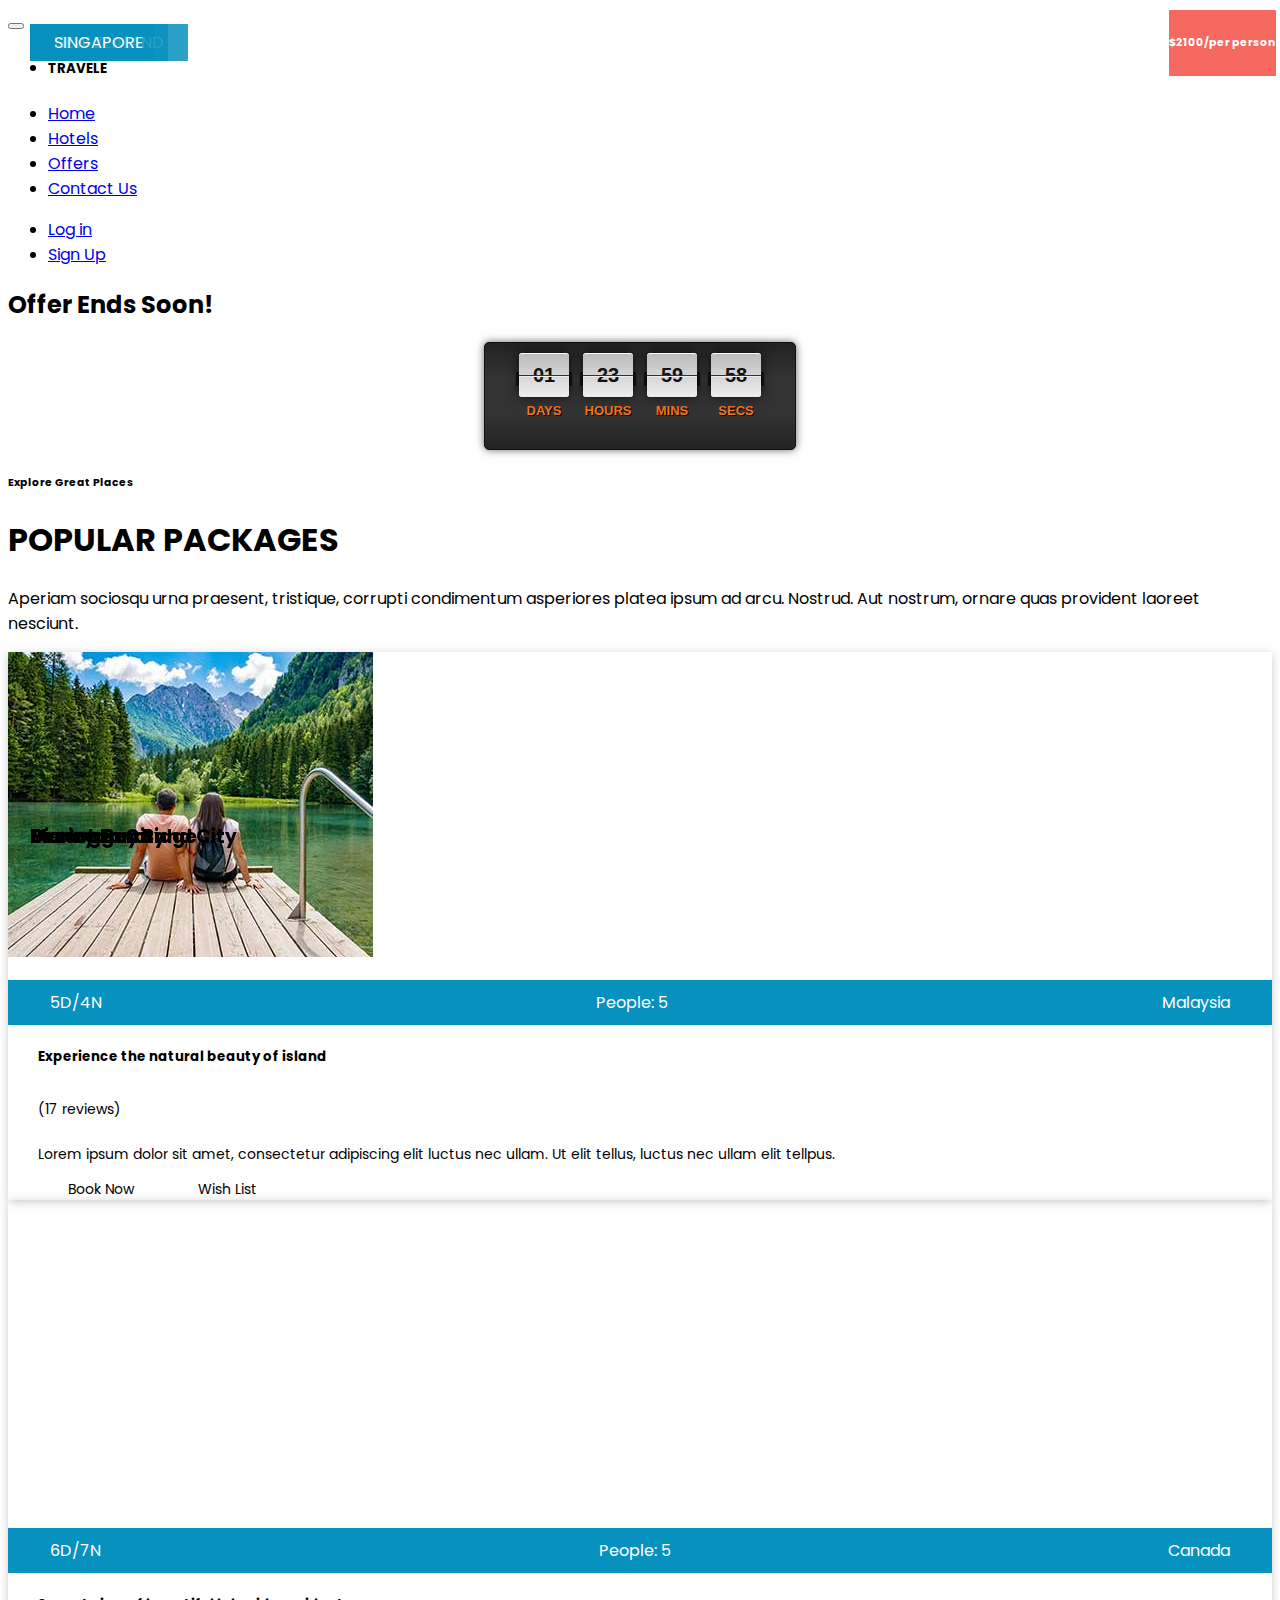
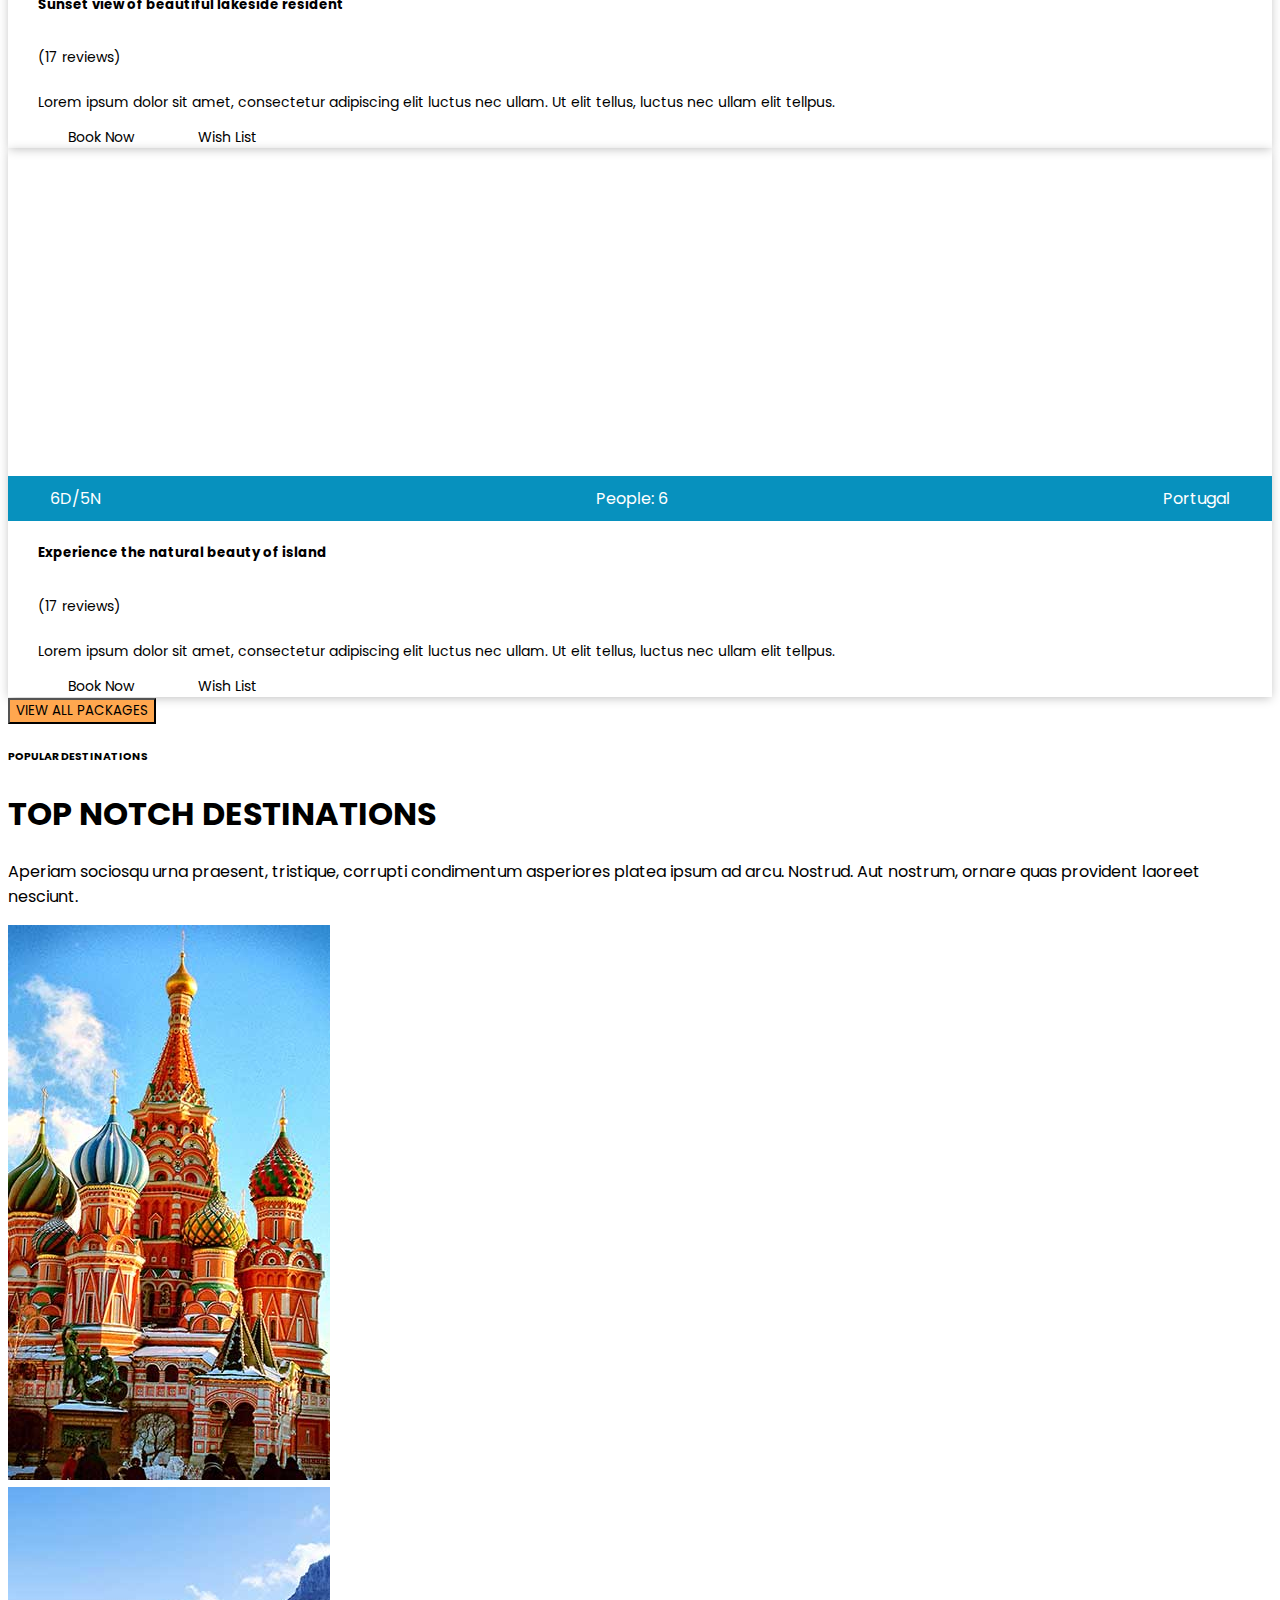
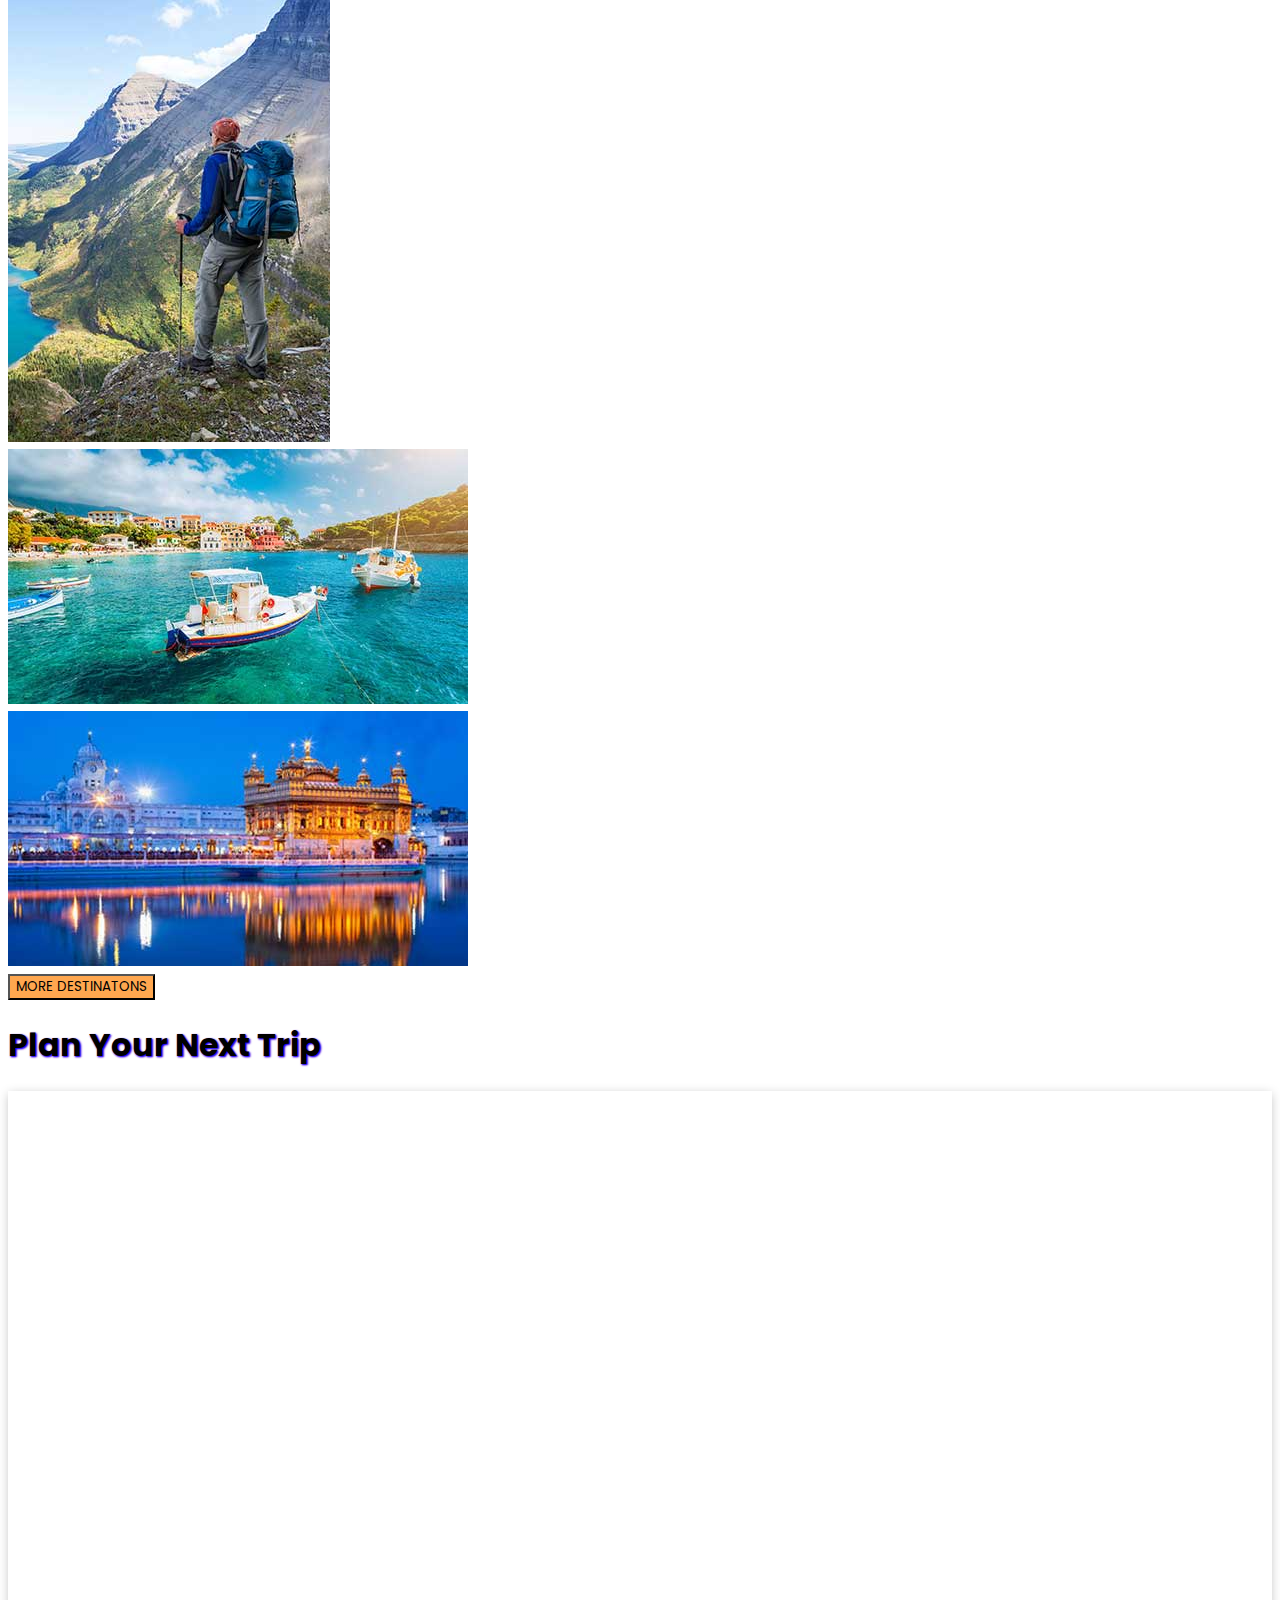
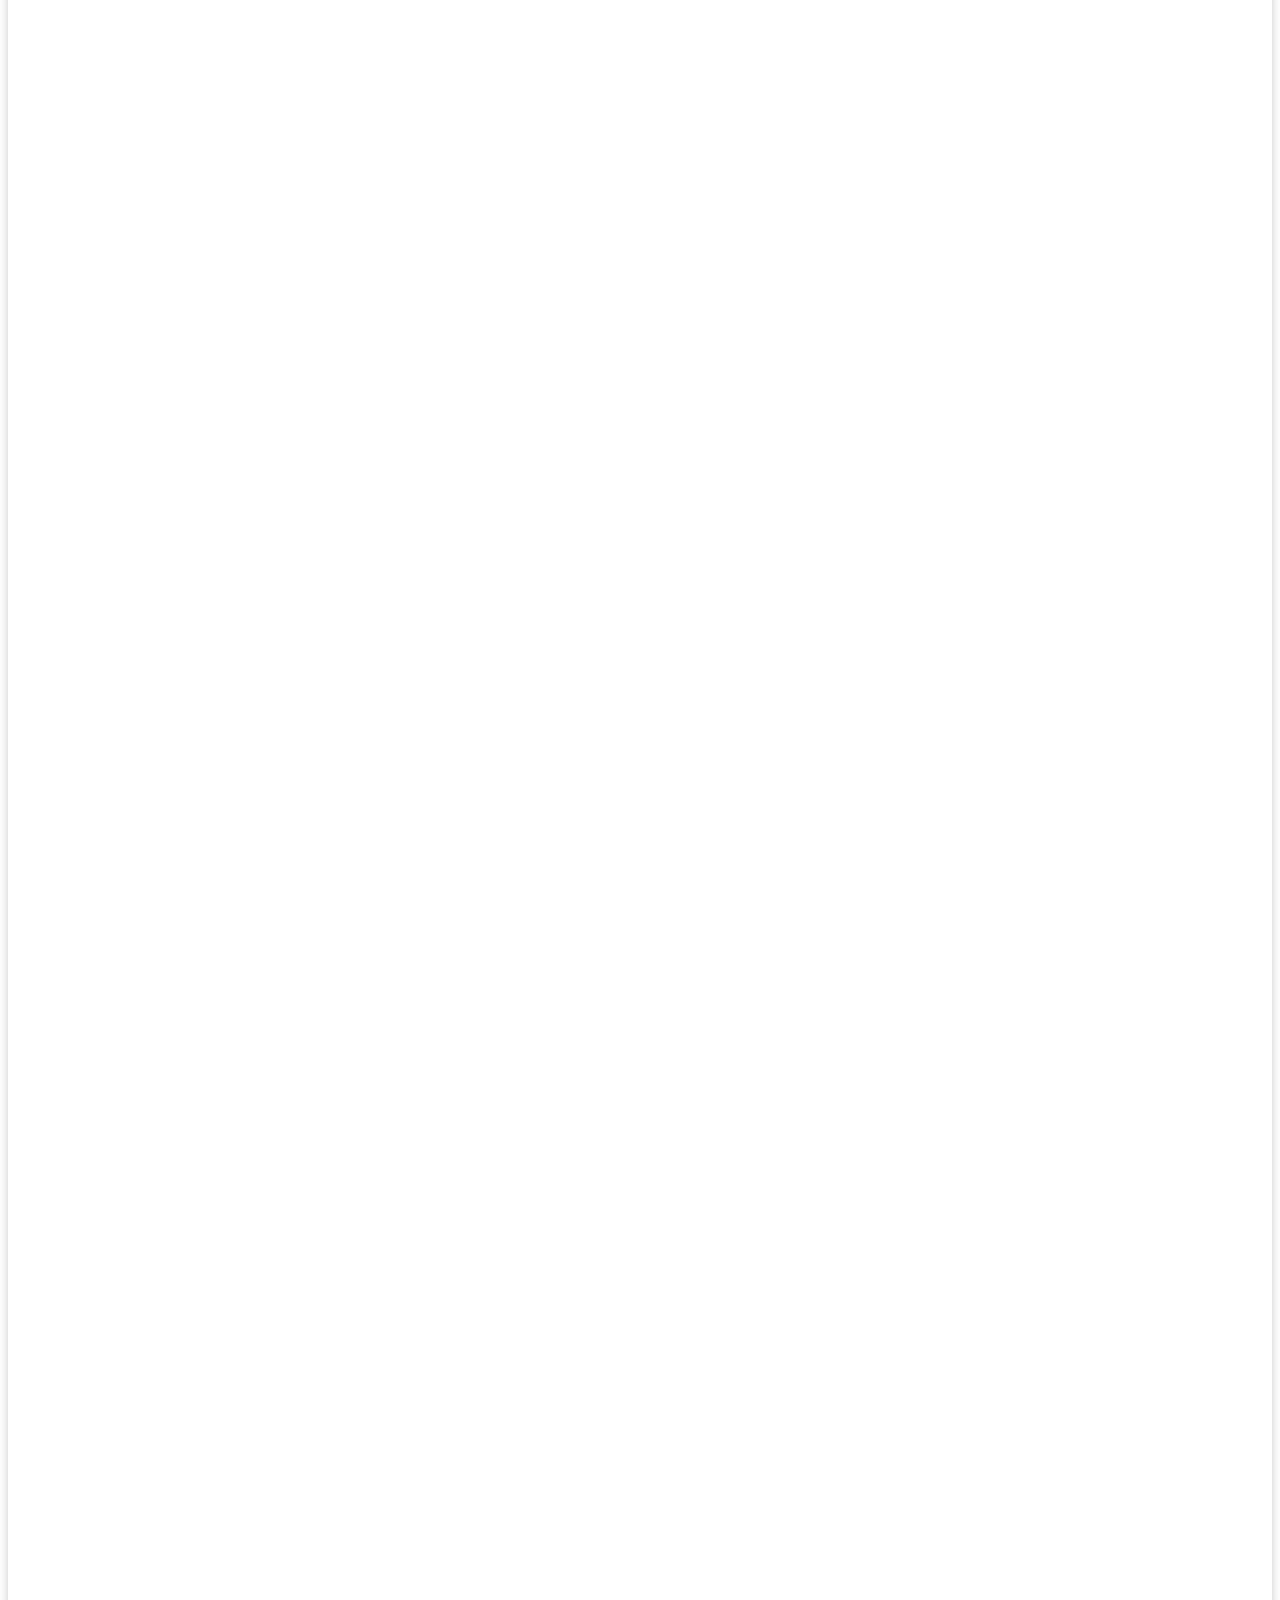
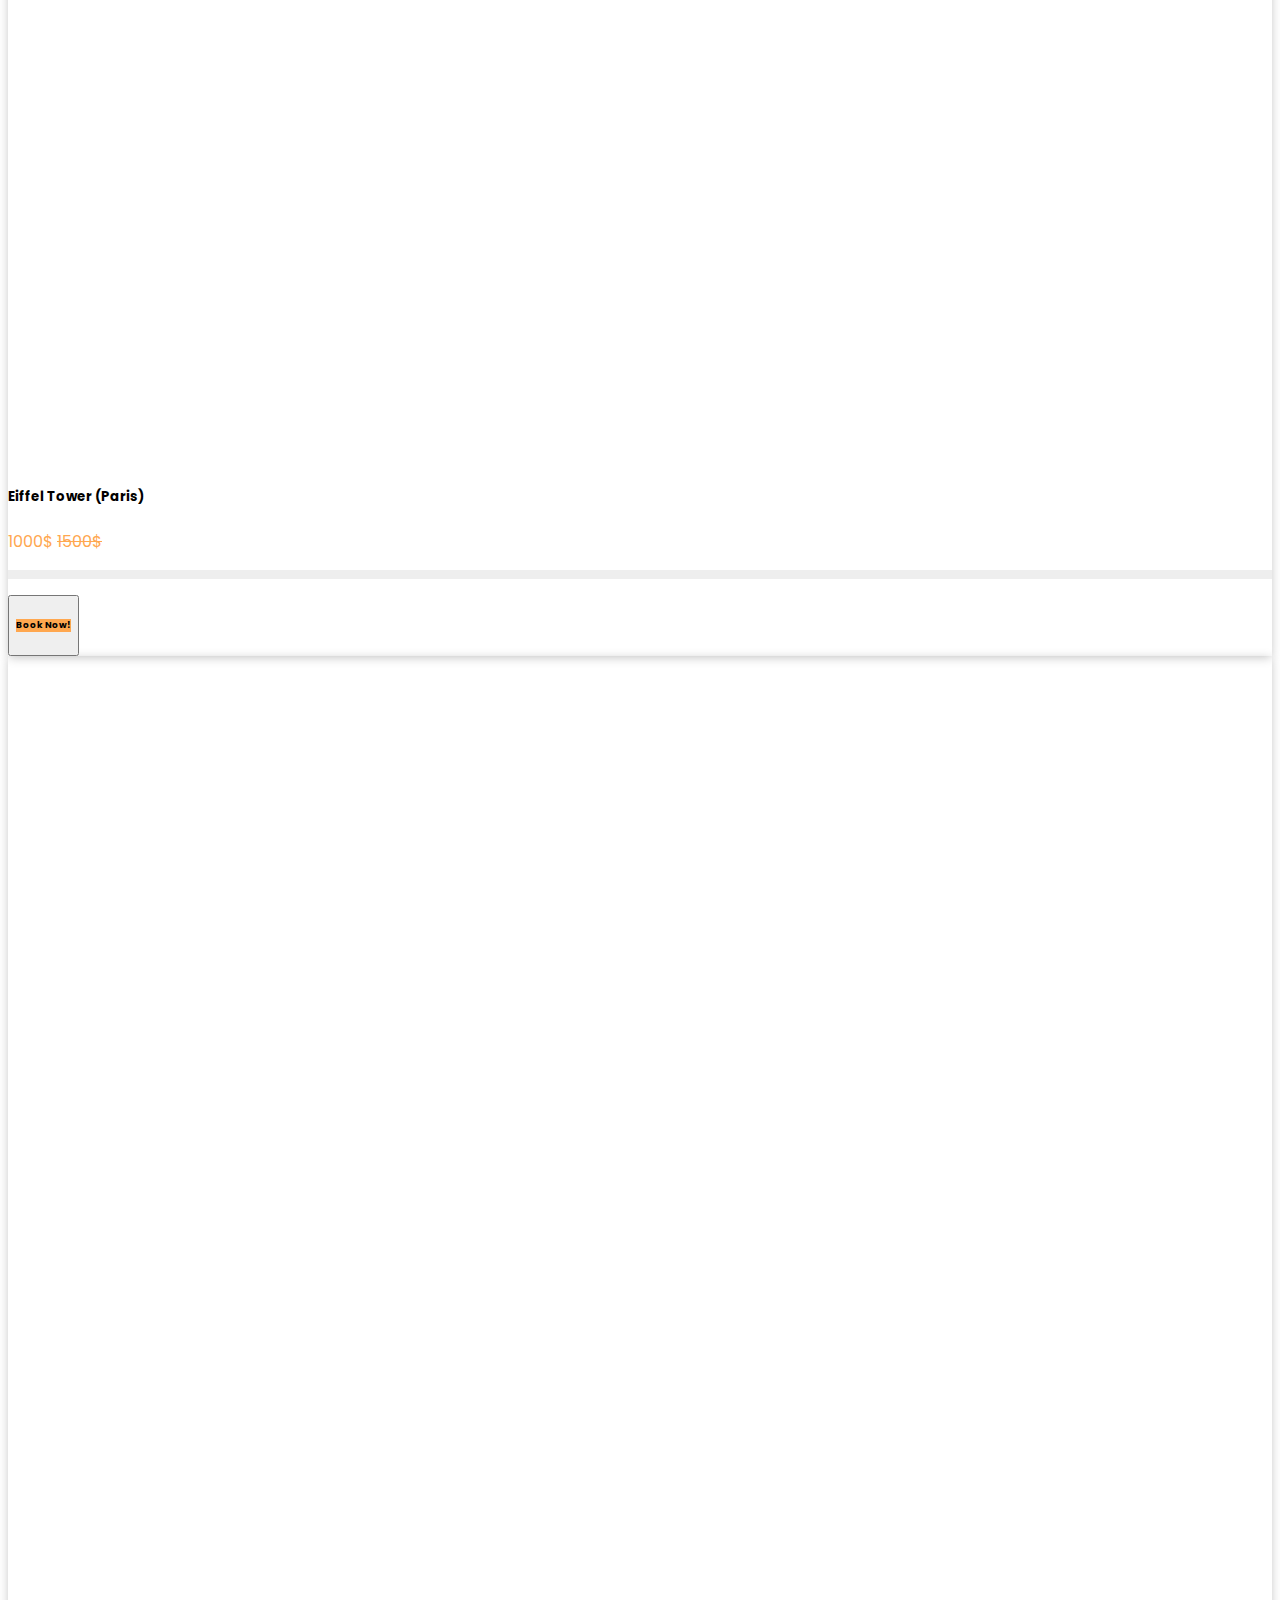
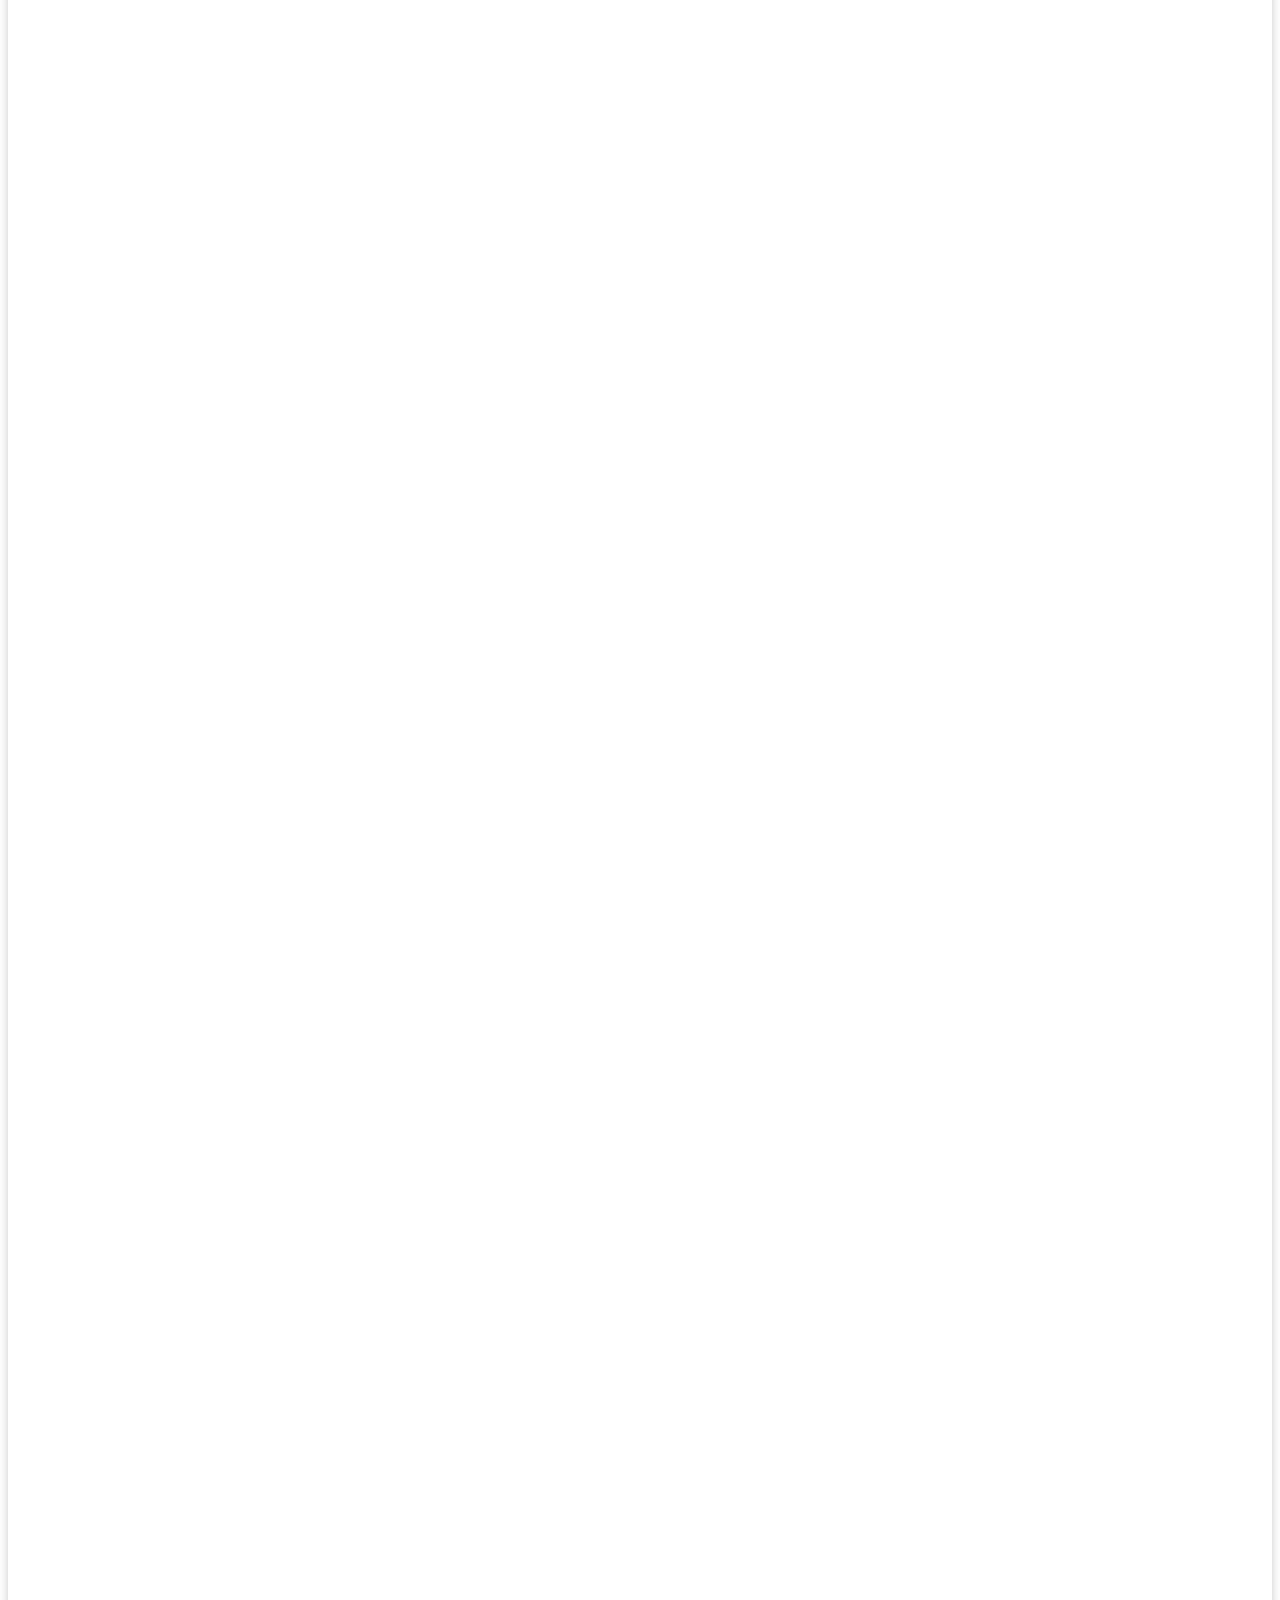
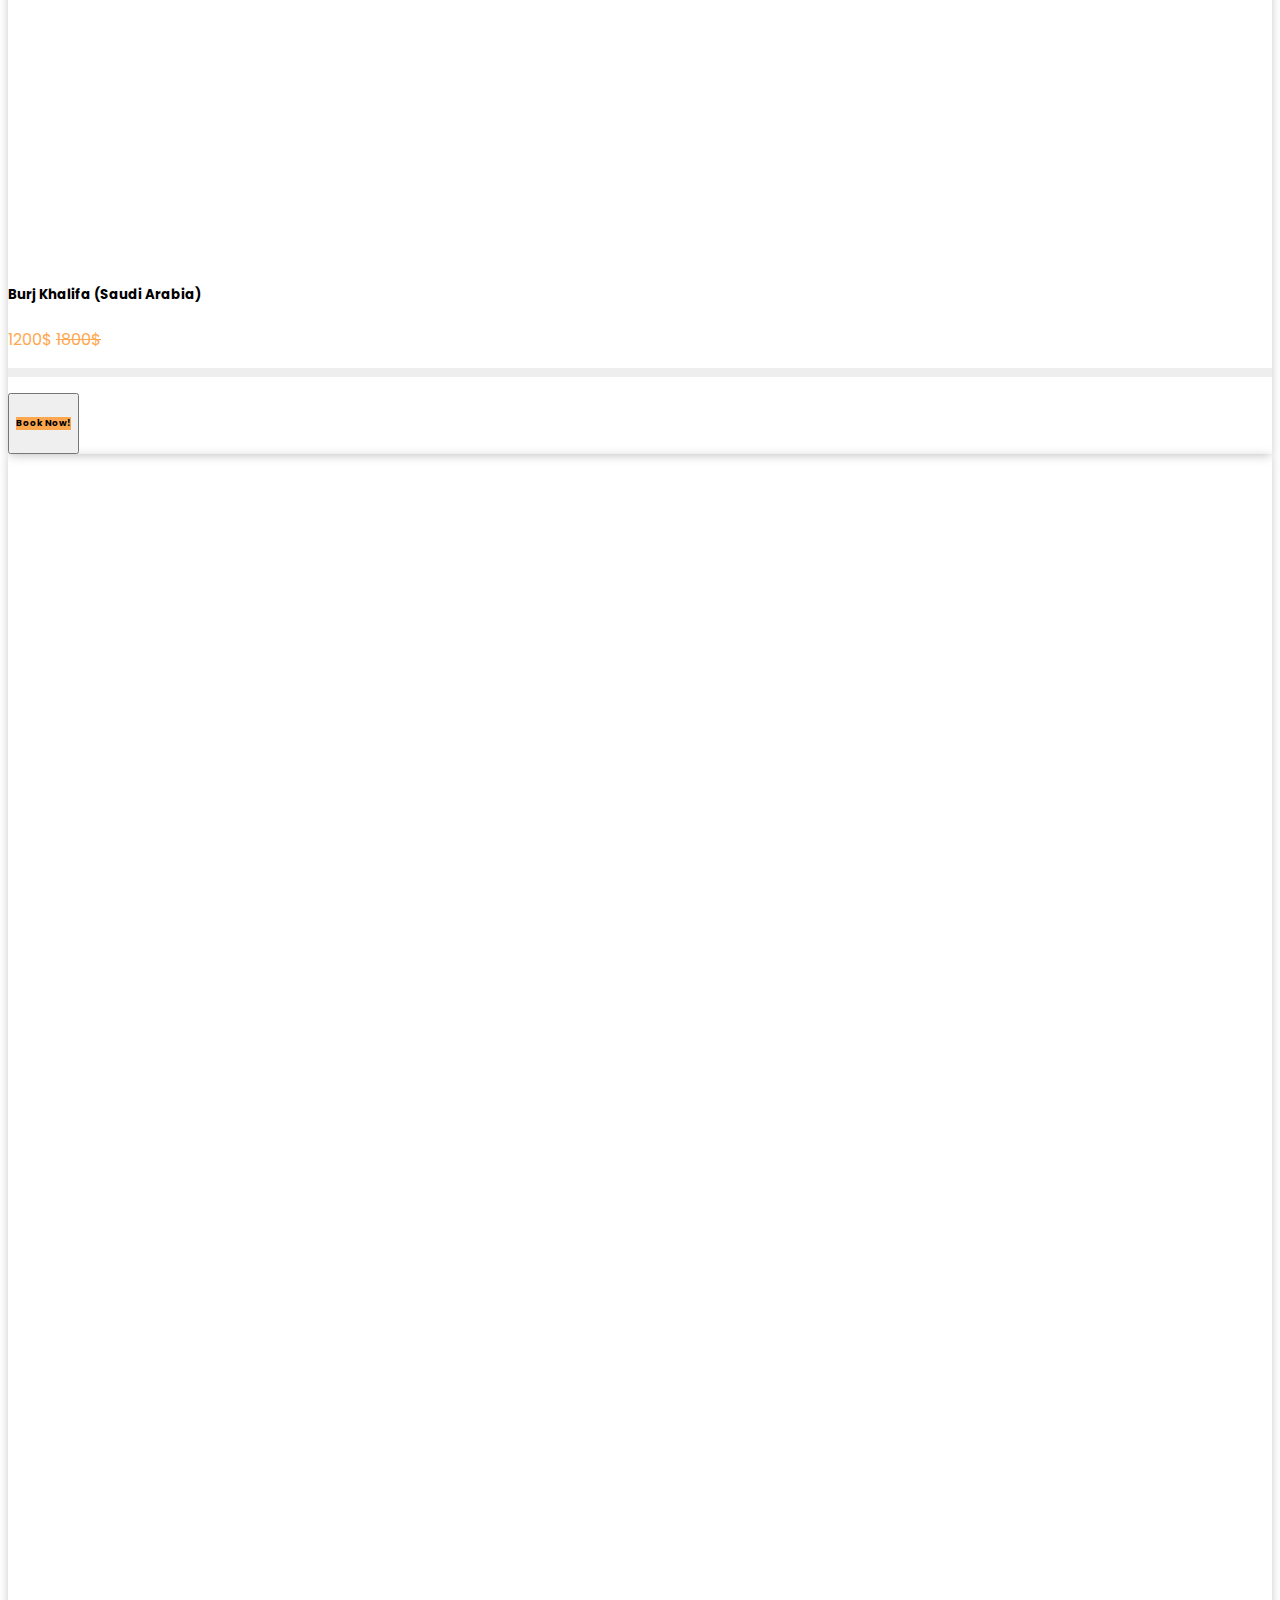
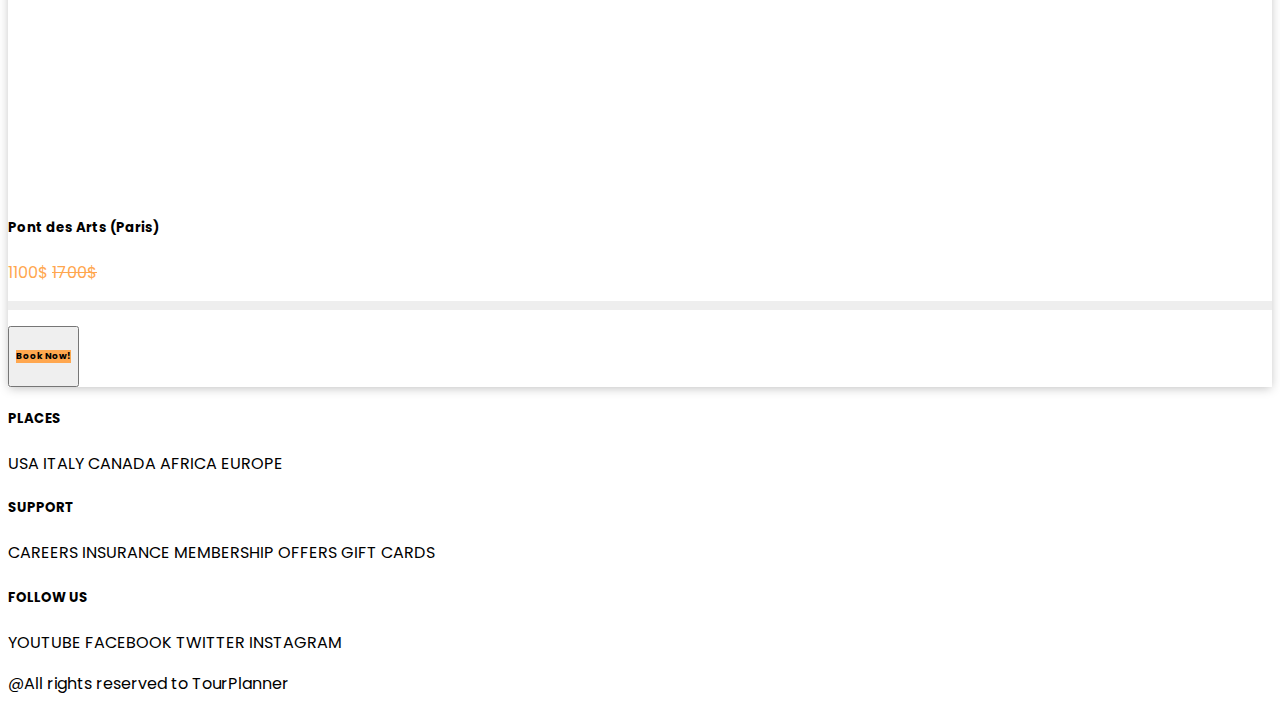
<file: tour2.html>
<!DOCTYPE html>
<html lang="en">
  <head>
    <meta charset="UTF-8" />
    <meta name="viewport" content="width=device-width, initial-scale=1.0" />
    <title>Document</title>
    <link href="https://unpkg.com/aos@2.3.1/dist/aos.css" rel="stylesheet" />
    <link href="https://cdn.jsdelivr.net/npm/bootstrap@5.0.2/dist/css/bootstrap.min.css" rel="stylesheet"
    integrity="sha384-EVSTQN3/azprG1Anm3QDgpJLIm9Nao0Yz1ztcQTwFspd3yD65VohhpuuCOmLASjC" crossorigin="anonymous"/>
    <link rel="stylesheet" href="https://cdnjs.cloudflare.com/ajax/libs/font-awesome/6.4.0/css/all.min.css" 
    integrity="sha512-iecdLmaskl7CVkqkXNQ/ZH/XLlvWZOJyj7Yy7tcenmpD1ypASozpmT/E0iPtmFIB46ZmdtAc9eNBvH0H/ZpiBw==" 
    crossorigin="anonymous" referrerpolicy="no-referrer" />

    <link rel="stylesheet" href="./tour2.css">
  </head>
  <body>
    <nav class="navbar navbar-expand-lg navbar-light fixed-top bg-light">
      <div class="container-fluid">
        <button class="navbar-toggler" type="button" data-bs-toggle="collapse" data-bs-target="#navbarSupportedContent" aria-controls="navbarSupportedContent" aria-expanded="false" aria-label="Toggle navigation">
          <span class="navbar-toggler-icon"></span>
        </button>
        <div class="collapse navbar-collapse" id="navbarSupportedContent">
          <ul class="navbar-nav me-auto mb-2 mb-lg-0">
            <li class="nav-item px-2">
              <a class="nav-link" aria-current="page"><h5>TRAVELE</h5></a>
            </li>
          </ul>
          <ul class="navbar-nav fw-bold mx-auto mb-2 mb-lg-0">
            <li class="nav-item px-2">
              <a class="nav-link" aria-current="page" href="./index.html">Home</a>
            </li>
            <li class="nav-item px-2">
              <a class="nav-link" href="./tour4.html">Hotels</a>
            </li>
            <li class="nav-item px-2">
              <a class="nav-link" href="./tour2.html">Offers</a>
            </li>
            <li class="nav-item px-2">
              <a class="nav-link" aria-current="page" href="./tour3.html">Contact Us</a>
            </li>
          </ul>
          <ul class="navbar-nav fw-bold ms-auto mb-2 mb-lg-0">
            <li class="nav-item px-2">
              <a class="nav-link" href="./tour6.html">Log in</a>
            </li>
            <li class="nav-item px-2">
              <a class="nav-link" href="./tour5.html">Sign Up</a>
            </li>
          </ul>
        </div>
      </div>
    </nav>

    <section class="pt-5">
      <div class="container-fluid">
        <div class="row py-3">
        </div>

        <div class="row">
          <h2 class="text-center fs-2 fw-bold">Offer Ends Soon!</h2>
        </div>

        <div class="row align-items-center">
          <div id="countdown">
            <div class="row">
              <div class="col-sm-12">
                <div id='tiles'></div>
                <div class="labels">
                  <li>Days</li>
                  <li>Hours</li>
                  <li>Mins</li>
                  <li>Secs</li>
                </div>
              </div>
            </div>
          </div>
        </div>
        
      </div> 
    </section>

    <section class="py-4">
      <div class="container">
        <div class="row py-3">
          <div class="col-12 text-center">
            <h6 class="fw-bold text-uppercase text-decoration-underline">Explore Great Places</h6>
            <h1 class="fw-bold">POPULAR PACKAGES</h1>
          </div>
          <div class="col-8 mx-auto text-center">
            <p>Aperiam sociosqu urna praesent, tristique, corrupti condimentum
            asperiores platea ipsum ad arcu. Nostrud. Aut nostrum, ornare quas 
            provident laoreet nesciunt.</p>
          </div>
        </div>

        <div class="row justify-content-center px-2">
          <div class="col-sm-12 col-md-12 col-lg-4">
            <div class="card text-center border-0 position-relative">
              <img data-aos="zoom-in" src="./tour/Pic1.jpg" class="card-img-top" alt="...">
              <div class="package-price">
                <h6 class="text-center px-2"><span class="fs-6 fw-bold">$1200</span>/per person</h6>
              </div>
              <div>
                <div class="package-meta position-relative">
                  <ul>
                    <li><i class="far fa-clock"></i> 5D/4N </li>
                    <li><i class="fas fa-user-friends"></i> People: 5 </li>
                    <li><i class="fas fa-map-marker-alt"></i> Malaysia </li>
                  </ul>
                </div>
                <div class="package-content pb-4">
                  <h5>
                    <a class="pack-text" href="#">Experience the natural beauty of island</a>
                  </h5>
                  <div class="review-area">
                    <span class="review-text">(17 reviews)</span>
                    <div class="rating-start" title="Rated 5 out of 5">
                      <span><i class="far fa-star"></i></span>
                      <span><i class="far fa-star"></i></span>
                      <span><i class="far fa-star"></i></span>
                      <span><i class="far fa-star"></i></span>
                      <span><i class="far fa-star"></i></span>
                    </div>
                  </div>
                  <p>
                    Lorem ipsum dolor sit amet, consectetur adipiscing elit luctus nec ullam.
                    Ut elit tellus, luctus nec ullam elit tellpus.
                  </p>
                  <div class="btn-wrap">
                    <a href="#" class="button-text">Book Now <i class="fas fa-arrow-right"></i></a>
                    <a href="#" class="button-text">Wish List <i class="far fa-heart"></i></a>
                  </div>
                </div>
              </div>
            </div>
          </div>
  
          <div class="col-sm-12 col-md-12 col-lg-4">
            <div class="card text-center border-0 position-relative">
              <img  data-aos="zoom-in" src="./tour/Pic2.jpg" class="card-img-top" alt="...">
              <div class="package-price">
                <h6 class="text-center px-2"><span class="fs-6 fw-bold">$1900</span>/per person</h6>
              </div>
              <div>
                <div class="package-meta position-relative">
                  <ul>
                    <li><i class="far fa-clock"></i> 6D/7N </li>
                    <li><i class="fas fa-user-friends"></i> People: 5 </li>
                    <li><i class="fas fa-map-marker-alt"></i> Canada </li>
                  </ul>
                </div>
                <div class="package-content pb-4">
                  <h5>
                    <a class="pack-text" href="#">Sunset view of beautiful lakeside resident</a>
                  </h5>
                  <div class="review-area">
                    <span class="review-text">(17 reviews)</span>
                    <div class="rating-start" title="Rated 5 out of 5">
                      <span><i class="far fa-star"></i></span>
                      <span><i class="far fa-star"></i></span>
                      <span><i class="far fa-star"></i></span>
                      <span><i class="far fa-star"></i></span>
                      <span><i class="far fa-star"></i></span>
                    </div>
                  </div>
                  <p>
                    Lorem ipsum dolor sit amet, consectetur adipiscing elit luctus nec ullam.
                    Ut elit tellus, luctus nec ullam elit tellpus.
                  </p>
                  <div class="btn-wrap">
                    <a href="#" class="button-text">Book Now <i class="fas fa-arrow-right"></i></a>
                    <a href="#" class="button-text">Wish List <i class="far fa-heart"></i></a>
                  </div>
                </div>
              </div>
            </div>
          </div>
      
          <div class="col-sm-12 col-md-12 col-lg-4">
            <div class="card text-center border-0 position-relative">
              <img data-aos="zoom-in" src="./tour/Pic3.jpg" class="card-img-top" alt="...">
              <div class="package-price">
                <h6 class="text-center px-2"><span class="fs-6 fw-bold">$2100</span>/per person</h6>
              </div>
              <div>
                <div class="package-meta position-relative">
                  <ul>
                    <li><i class="far fa-clock"></i> 6D/5N </li>
                    <li><i class="fas fa-user-friends"></i> People: 6 </li>
                    <li><i class="fas fa-map-marker-alt"></i> Portugal </li>
                  </ul>
                </div>
                <div class="package-content pb-4">
                  <h5>
                    <a class="pack-text" href="#">Experience the natural beauty of island</a>
                  </h5>
                  <div class="review-area">
                    <span class="review-text">(17 reviews)</span>
                    <div class="rating-start" title="Rated 5 out of 5">
                      <span><i class="far fa-star"></i></span>
                      <span><i class="far fa-star"></i></span>
                      <span><i class="far fa-star"></i></span>
                      <span><i class="far fa-star"></i></span>
                      <span><i class="far fa-star"></i></span>
                    </div>
                  </div>
                  <p>
                    Lorem ipsum dolor sit amet, consectetur adipiscing elit luctus nec ullam.
                    Ut elit tellus, luctus nec ullam elit tellpus.
                  </p>
                  <div class="btn-wrap">
                    <a href="#" class="button-text">Book Now <i class="fas fa-arrow-right"></i></a>
                    <a href="#" class="button-text">Wish List <i class="far fa-heart"></i></a>
                  </div>
                </div>
              </div>
            </div>
          </div>
        </div>

        <div class="row justify-content-center py-2">
          <div class="col-12 pt-4 mx-auto text-center">
            <button class="view py-2 px-4 border rounded">VIEW ALL PACKAGES</button>
          </div>
        </div>

      </div>
    </section>
    
    <section class="py-3 mt-5">
      <div class="container">

        <div class="row py-3">
          <div class="col-lg-6 col-md-12 col-sm-12 text-center">
            <h6 class="fw-bold text-uppercase text-decoration-underline">POPULAR DESTINATIONS</h6>
            <h1 class="fw-bold">TOP NOTCH DESTINATIONS</h1>
          </div>
          <div class="col-lg-6 col-md-12 col-sm-12 ">
            <p>Aperiam sociosqu urna praesent, tristique, corrupti condimentum
            asperiores platea ipsum ad arcu. Nostrud. Aut nostrum, ornare quas 
            provident laoreet nesciunt.</p>
          </div>
        </div>
        <div class="row">
            <div class="col-md-12 col-lg-7">
              <div>
                <div class="row">
                  <div class="col-md-12 col-lg-6">
                    <div class="position-relative">
                        <img src="./tour/img1.jpg" class="card-img-top" alt="...">
                   
                      <div class="place">
                        <a href="#">THAILAND</a>
                      </div>
                      <div class="content text-light">
                        <h3>Disney Land</h3>
                        <div class="rating">
                          <span><i class="far fa-star"></i></span>
                          <span><i class="far fa-star"></i></span>
                          <span><i class="far fa-star"></i></span>
                          <span><i class="far fa-star"></i></span>
                          <span><i class="far fa-star"></i></span>
                        </div>
                      </div>
                    </div>
                  </div>
                  <div class="col-md-12 col-lg-6">
                    <div class="position-relative">
                        <img src="./tour/img2.jpg" class="card-img-top" alt="...">
                      <div class="place">
                        <a href="#">NORWAY</a>
                      </div>
                      <div class="content text-light">
                        <h3>Besseggen Ridge</h3>
                        <div class="rating">
                          <span><i class="far fa-star"></i></span>
                          <span><i class="far fa-star"></i></span>
                          <span><i class="far fa-star"></i></span>
                          <span><i class="far fa-star"></i></span>
                          <span><i class="far fa-star"></i></span>
                        </div>
                      </div>
                    </div>
                  </div>
                </div>
              </div>
            </div>
            <div class="col-md-12 col-lg-5">
              <div class="mt-1 mb-4">
                <div class="text-center border-4 border-light position-relative">
                  <img src="./tour/img3.jpg" alt="" class="img-fluid">
                  <div class="place">
                    <a href="#">NEW ZEALAND</a>
                  </div>
                  <div class="content text-light">
                    <h3>Oxoloton City</h3>
                    <div class="rating">
                      <span><i class="far fa-star"></i></span>
                      <span><i class="far fa-star"></i></span>
                      <span><i class="far fa-star"></i></span>
                      <span><i class="far fa-star"></i></span>
                      <span><i class="far fa-star"></i></span>
                    </div>
                  </div>
                </div>
              </div>
              <div class="mt-4 mb-1">
                <div class="text-center border-4 border-light position-relative">
                  <img src="./tour/img4.jpg" alt="" class="img-fluid">
                  <div class="place">
                    <a href="#">SINGAPORE</a>
                  </div>
                  <div class="content text-light">
                    <h3>Marina Bay Sand City</h3>
                    <div class="rating">
                      <span><i class="far fa-star"></i></span>
                      <span><i class="far fa-star"></i></span>
                      <span><i class="far fa-star"></i></span>
                      <span><i class="far fa-star"></i></span>
                      <span><i class="far fa-star"></i></span>
                    </div>
                  </div>
                </div>
              </div>
            </div>

        </div>

        <div class="row justify-content-center py-3">
          <div class="col-12 pt-4 mx-auto text-center">
            <button class="view py-3 px-4 border rounded">MORE DESTINATONS</button>
          </div>
        </div>

      </div>
    </section>


    <section class="py-5">
      <div class="container-fluid">

        <div class="row pb-5">
          <div class="col text-center">
            <h1 class="fw-bold head1">Plan Your Next Trip</h1>
          </div>
        </div>

        <div class="row justify-content-center px-2">
          <div class="col-sm-12 col-md-12 col-lg-4">
            <div class="card text-center border-0">
              <img data-aos="zoom-in" src="./tour/eiffel-tower-975004.jpg" class="card-img-top" alt="...">
              <div class="card-body">
                <h5 class="card-title">Eiffel Tower (Paris)</h5>
                <p class="card-text fs-4 fw-bold">1000$ <del class="text-dark px-2">1500$</del></p>                
                <button for="submit" class="btn"><h6 class="py-2 px-4 rounded">Book Now!</h6></button>
              </div>
            </div>
          </div>
  
          <div class="col-sm-12 col-md-12 col-lg-4">
            <div class="card text-center border-0">
              <img  data-aos="zoom-in" src="./tour/burj-khalifa-2212978.jpg" class="card-img-top" alt="...">
              <div class="card-body">
                <h5 class="card-title">Burj Khalifa (Saudi Arabia)</h5>
                <p class="card-text fs-4 fw-bold">1200$ <del class="text-dark px-2">1800$</del></p>
                <button for="submit" class="btn"><h6 class="py-2 px-4 rounded">Book Now!</h6></button>
              </div>
            </div>
          </div>
      
          <div class="col-sm-12 col-md-12 col-lg-4">
            <div class="card text-center border-0">
              <img data-aos="zoom-in" src="./tour/paris-2499022.jpg" class="card-img-top" alt="...">
              <div class="card-body">
                <h5 class="card-title">Pont des Arts (Paris)</h5>
                <p class="card-text fs-4 fw-bold">1100$ <del class="text-dark px-2">1700$</del></p>
                <button for="submit" class="btn"><h6 class="py-2 px-4 rounded">Book Now!</h6></button>
              </div>
            </div>
          </div>
        </div>

      </div>
    </section>        

    <footer class="pt-5">
      <div class="container-fluid">
        <div class="row text-start bg-dark ps-2 py-3">
          <div class="col d-flex flex-column text-white text-center">
            <h5 class="py-2">PLACES</h5>
            <a>USA</a>
            <a>ITALY</a>
            <a>CANADA</a>
            <a>AFRICA</a>
            <a>EUROPE</a>
          </div>
          <div class="col d-flex flex-column text-white text-center">
            <h5 class="py-2">SUPPORT</h5>
            <a>CAREERS</a>
            <a>INSURANCE</a>
            <a>MEMBERSHIP</a>
            <a>OFFERS</a>
            <a>GIFT CARDS</a>
          </div>
          <div class="col d-flex flex-column text-white text-center">
            <h5 class="py-2">FOLLOW US</h5>
            <a>YOUTUBE</a>
            <a>FACEBOOK</a>
            <a>TWITTER</a>
            <a>INSTAGRAM</a>
          </div>
        </div>

        <div class="row text-center bg-dark text-white py-2">
          <p>@All rights reserved to TourPlanner</p>
        </div>
      </div>
    </footer>
    
    <script src="https://cdn.jsdelivr.net/npm/bootstrap@5.0.2/dist/js/bootstrap.min.js" integrity="sha384-cVKIPhGWiC2Al4u+LWgxfKTRIcfu0JTxR+EQDz/bgldoEyl4H0zUF0QKbrJ0EcQF" crossorigin="anonymous"></script>

    <script src="https://unpkg.com/aos@2.3.1/dist/aos.js"></script>
    <script>
      AOS.init();
    </script>
    <script src="./tour2.js"></script>
  </body>
</html>
</file>
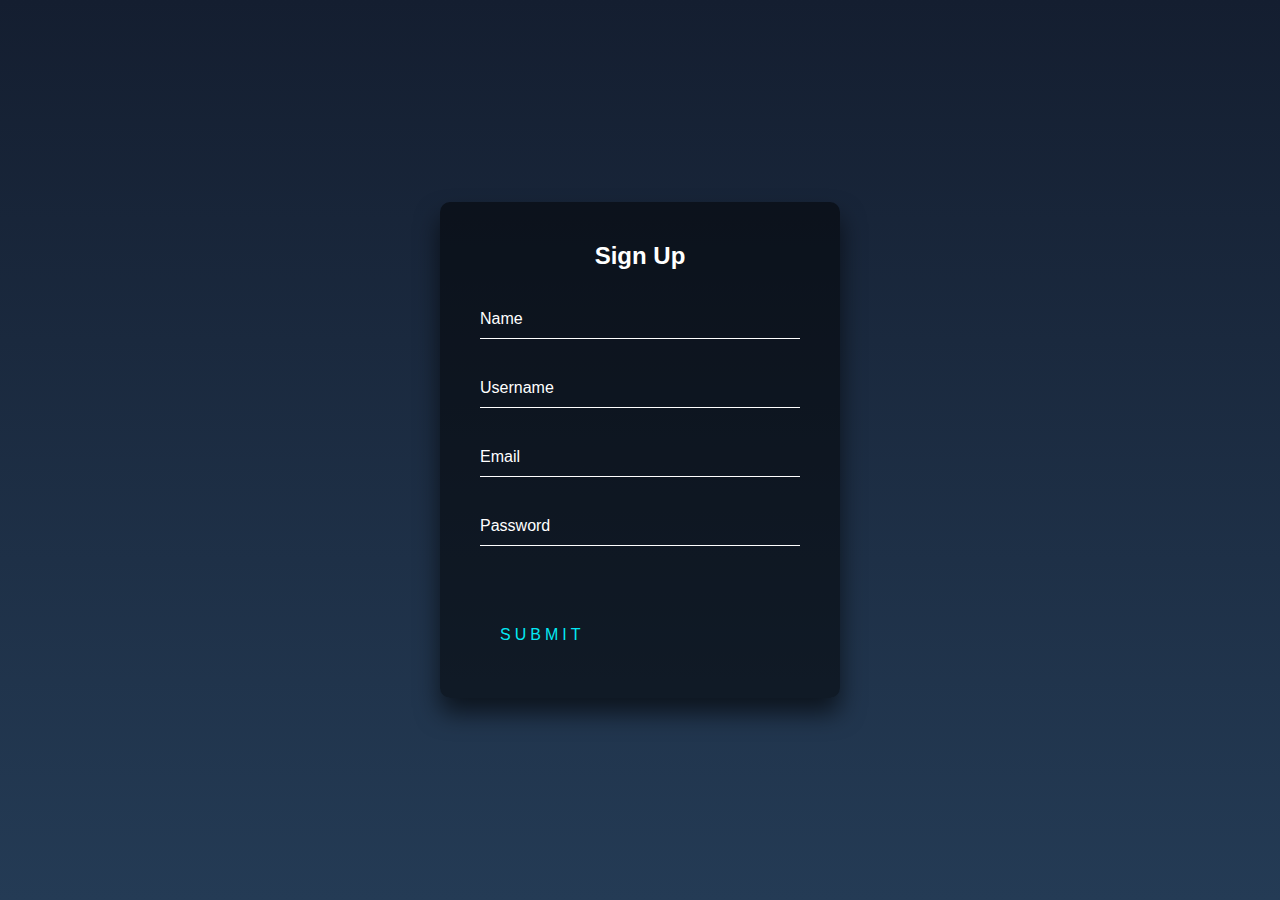
<file: tour5.html>
<!DOCTYPE html>
<html lang="en">
  <head>
    <meta charset="UTF-8" />
    <meta name="viewport" content="width=device-width, initial-scale=1.0" />
    <title>Document</title>

    <style>
      html {
        height: 100%;
      }
      body {
        margin: 0;
        padding: 0;
        font-family: sans-serif;
        background: linear-gradient(#141e30, #243b55);
      }

      .sign-box {
        position: absolute;
        top: 50%;
        left: 50%;
        width: 400px;
        padding: 40px;
        transform: translate(-50%, -50%);
        background: rgba(0, 0, 0, 0.5);
        box-sizing: border-box;
        box-shadow: 0 15px 25px rgba(0, 0, 0, 0.6);
        border-radius: 10px;
      }

      .sign-box h2 {
        margin: 0 0 30px;
        padding: 0;
        color: #fff;
        text-align: center;
      }

      .sign-box .user-box {
        position: relative;
      }

      .sign-box .user-box input {
        width: 100%;
        padding: 10px 0;
        font-size: 16px;
        color: #fff;
        margin-bottom: 30px;
        border: none;
        border-bottom: 1px solid #fff;
        outline: none;
        background: transparent;
      }
      .sign-box .user-box label {
        position: absolute;
        top: 0;
        left: 0;
        padding: 10px 0;
        font-size: 16px;
        color: #fff;
        pointer-events: none;
        transition: 0.5s;
      }

      .sign-box .user-box input:focus ~ label,
      .sign-box .user-box input:valid ~ label {
        top: -20px;
        left: 0;
        color: #03e9f4;
        font-size: 12px;
      }

      .sign-box form a {
        position: relative;
        display: inline-block;
        padding: 10px 20px;
        color: #03e9f4;
        font-size: 16px;
        text-decoration: none;
        text-transform: uppercase;
        overflow: hidden;
        transition: 0.5s;
        margin-top: 40px;
        letter-spacing: 4px;
      }

      .sign-box a:hover {
        background: #03e9f4;
        color: #fff;
        border-radius: 5px;
        box-shadow: 0 0 5px #03e9f4, 0 0 25px #03e9f4, 0 0 50px #03e9f4,
          0 0 100px #03e9f4;
      }

      .sign-box a span {
        position: absolute;
        display: block;
      }

      .sign-box a span:nth-child(1) {
        top: 0;
        left: -100%;
        width: 100%;
        height: 2px;
        background: linear-gradient(90deg, transparent, #03e9f4);
        animation: btn-anim1 1s linear infinite;
      }

      @keyframes btn-anim1 {
        0% {
          left: -100%;
        }
        50%,
        100% {
          left: 100%;
        }
      }

      .sign-box a span:nth-child(2) {
        top: -100%;
        right: 0;
        width: 2px;
        height: 100%;
        background: linear-gradient(180deg, transparent, #03e9f4);
        animation: btn-anim2 1s linear infinite;
        animation-delay: 0.25s;
      }

      @keyframes btn-anim2 {
        0% {
          top: -100%;
        }
        50%,
        100% {
          top: 100%;
        }
      }

      .sign-box a span:nth-child(3) {
        bottom: 0;
        right: -100%;
        width: 100%;
        height: 2px;
        background: linear-gradient(270deg, transparent, #03e9f4);
        animation: btn-anim3 1s linear infinite;
        animation-delay: 0.5s;
      }

      @keyframes btn-anim3 {
        0% {
          right: -100%;
        }
        50%,
        100% {
          right: 100%;
        }
      }

      .sign-box a span:nth-child(4) {
        bottom: -100%;
        left: 0;
        width: 2px;
        height: 100%;
        background: linear-gradient(360deg, transparent, #03e9f4);
        animation: btn-anim4 1s linear infinite;
        animation-delay: 0.75s;
      }

      @keyframes btn-anim4 {
        0% {
          bottom: -100%;
        }
        50%,
        100% {
          bottom: 100%;
        }
      }
    </style>
  </head>

  <body>
    <div class="sign-box">
      <h2>Sign Up</h2>
      <form>
        <div class="user-box">
          <input type="text" name="" required="" />
          <label>Name</label>
        </div>
        <div class="user-box">
          <input type="text" name="" required="" />
          <label>Username</label>
        </div>
        <div class="user-box">
          <input type="email" name="" required="" />
          <label>Email</label>
        </div>
        <div class="user-box">
          <input type="password" name="" required="" />
          <label>Password</label>
        </div>
        <a href="#">
          <span></span>
          <span></span>
          <span></span>
          <span></span>
          Submit
        </a>
      </form>
    </div>
  </body>
</html>
</file>
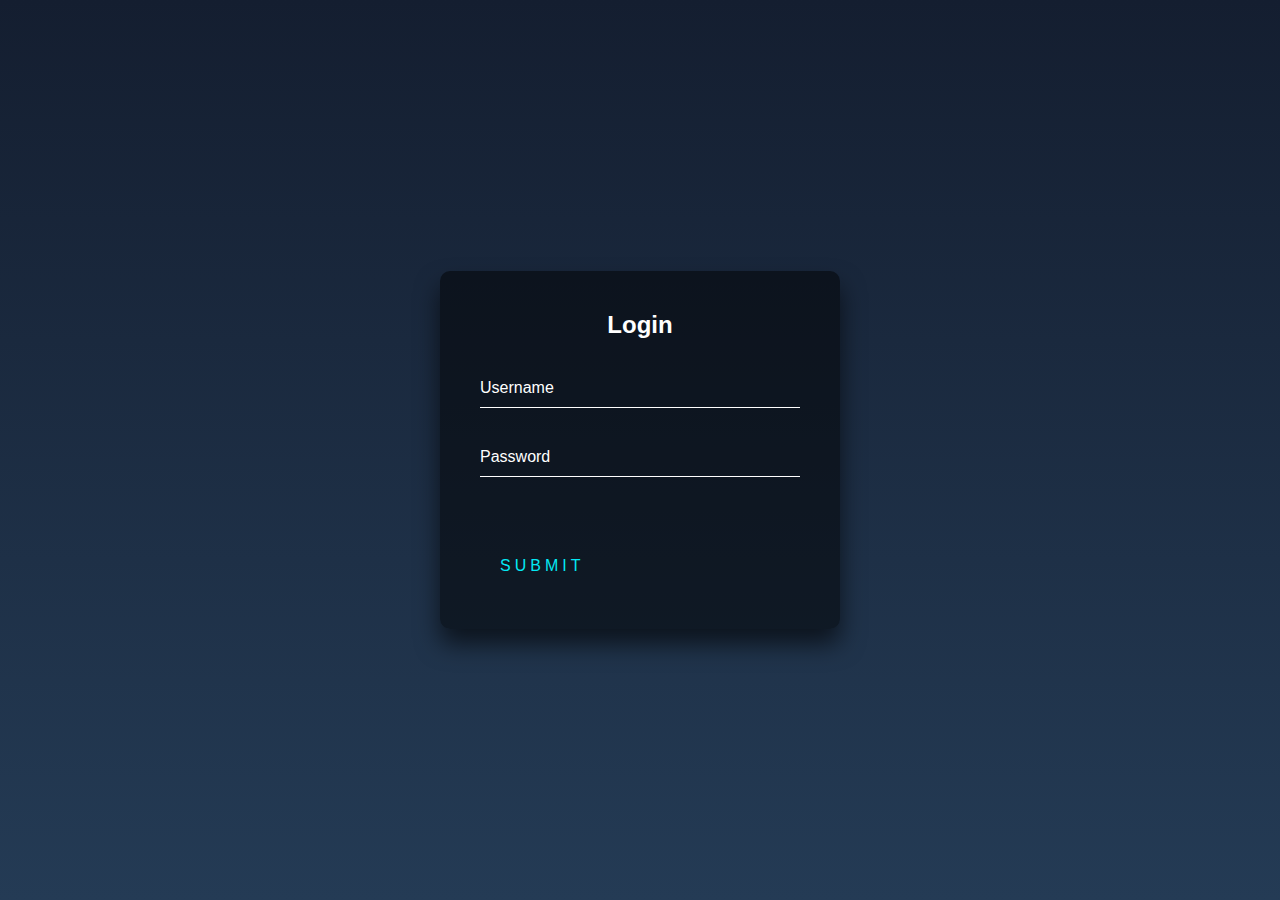
<file: tour6.html>
<!DOCTYPE html>
<html lang="en">
  <head>
    <meta charset="UTF-8" />
    <meta name="viewport" content="width=device-width, initial-scale=1.0" />
    <title>Document</title>

    <style>
      html {
        height: 100%;
      }
      body {
        margin: 0;
        padding: 0;
        font-family: sans-serif;
        background: linear-gradient(#141e30, #243b55);
      }

      .login-box {
        position: absolute;
        top: 50%;
        left: 50%;
        width: 400px;
        padding: 40px;
        transform: translate(-50%, -50%);
        background: rgba(0, 0, 0, 0.5);
        box-sizing: border-box;
        box-shadow: 0 15px 25px rgba(0, 0, 0, 0.6);
        border-radius: 10px;
      }

      .login-box h2 {
        margin: 0 0 30px;
        padding: 0;
        color: #fff;
        text-align: center;
      }

      .login-box .user-box {
        position: relative;
      }

      .login-box .user-box input {
        width: 100%;
        padding: 10px 0;
        font-size: 16px;
        color: #fff;
        margin-bottom: 30px;
        border: none;
        border-bottom: 1px solid #fff;
        outline: none;
        background: transparent;
      }
      .login-box .user-box label {
        position: absolute;
        top: 0;
        left: 0;
        padding: 10px 0;
        font-size: 16px;
        color: #fff;
        pointer-events: none;
        transition: 0.5s;
      }

      .login-box .user-box input:focus ~ label,
      .login-box .user-box input:valid ~ label {
        top: -20px;
        left: 0;
        color: #03e9f4;
        font-size: 12px;
      }

      .login-box form a {
        position: relative;
        display: inline-block;
        padding: 10px 20px;
        color: #03e9f4;
        font-size: 16px;
        text-decoration: none;
        text-transform: uppercase;
        overflow: hidden;
        transition: 0.5s;
        margin-top: 40px;
        letter-spacing: 4px;
      }

      .login-box a:hover {
        background: #03e9f4;
        color: #fff;
        border-radius: 5px;
        box-shadow: 0 0 5px #03e9f4, 0 0 25px #03e9f4, 0 0 50px #03e9f4,
          0 0 100px #03e9f4;
      }

      .login-box a span {
        position: absolute;
        display: block;
      }

      .login-box a span:nth-child(1) {
        top: 0;
        left: -100%;
        width: 100%;
        height: 2px;
        background: linear-gradient(90deg, transparent, #03e9f4);
        animation: btn-anim1 1s linear infinite;
      }

      @keyframes btn-anim1 {
        0% {
          left: -100%;
        }
        50%,
        100% {
          left: 100%;
        }
      }

      .login-box a span:nth-child(2) {
        top: -100%;
        right: 0;
        width: 2px;
        height: 100%;
        background: linear-gradient(180deg, transparent, #03e9f4);
        animation: btn-anim2 1s linear infinite;
        animation-delay: 0.25s;
      }

      @keyframes btn-anim2 {
        0% {
          top: -100%;
        }
        50%,
        100% {
          top: 100%;
        }
      }

      .login-box a span:nth-child(3) {
        bottom: 0;
        right: -100%;
        width: 100%;
        height: 2px;
        background: linear-gradient(270deg, transparent, #03e9f4);
        animation: btn-anim3 1s linear infinite;
        animation-delay: 0.5s;
      }

      @keyframes btn-anim3 {
        0% {
          right: -100%;
        }
        50%,
        100% {
          right: 100%;
        }
      }

      .login-box a span:nth-child(4) {
        bottom: -100%;
        left: 0;
        width: 2px;
        height: 100%;
        background: linear-gradient(360deg, transparent, #03e9f4);
        animation: btn-anim4 1s linear infinite;
        animation-delay: 0.75s;
      }

      @keyframes btn-anim4 {
        0% {
          bottom: -100%;
        }
        50%,
        100% {
          bottom: 100%;
        }
      }
    </style>
  </head>

  <body>
    <div class="login-box">
      <h2>Login</h2>
      <form>
        <div class="user-box">
          <input type="text" name="" required="" />
          <label>Username</label>
        </div>
        <div class="user-box">
          <input type="password" name="" required="" />
          <label>Password</label>
        </div>
        <a href="#">
          <span></span>
          <span></span>
          <span></span>
          <span></span>
          Submit
        </a>
      </form>
    </div>
  </body>
</html>
</file>
<file: tour2.css>
@import url('https://fonts.googleapis.com/css2?family=Poppins&display=swap');  
 *{
  font-family: 'Poppins', sans-serif;
 }
  #countdown {
    width: 310px;
    height: 86px;
    text-align: center;
    background: #222;
    background-image: -webkit-linear-gradient(top, #222, #333, #333, #222);
    background-image: -moz-linear-gradient(top, #222, #333, #333, #222);
    background-image: -ms-linear-gradient(top, #222, #333, #333, #222);
    background-image: -o-linear-gradient(top, #222, #333, #333, #222);
    border: 1px solid #111;
    border-radius: 5px;
    box-shadow: 0px 0px 8px rgba(0, 0, 0, 0.6);
    margin: auto;
    padding: 10px 0;
  }
  
  /* #countdown:before {
    content: "";
    width: 8px;
    height: 65px;
    background: #444;
    background-image: -webkit-linear-gradient(top, #555, #444, #444, #555);
    background-image: -moz-linear-gradient(top, #555, #444, #444, #555);
    background-image: -ms-linear-gradient(top, #555, #444, #444, #555);
    background-image: -o-linear-gradient(top, #555, #444, #444, #555);
    border: 1px solid #111;
    border-top-left-radius: 6px;
    border-bottom-left-radius: 6px;
    display: block;
    position: absolute;
    top: 48px;
    left: -10px;
  }
  
  #countdown:after {
    content: "";
    width: 8px;
    height: 65px;
    background: #444;
    background-image: -webkit-linear-gradient(top, #555, #444, #444, #555);
    background-image: -moz-linear-gradient(top, #555, #444, #444, #555);
    background-image: -ms-linear-gradient(top, #555, #444, #444, #555);
    background-image: -o-linear-gradient(top, #555, #444, #444, #555);
    border: 1px solid #111;
    border-top-right-radius: 6px;
    border-bottom-right-radius: 6px;
    display: block;
    position: absolute;
    top: 48px;
    right: -10px;
  } */
  
  #countdown #tiles {
    position: relative;
    z-index: 1;
  }
  
  #countdown #tiles > span {
    width: 50px;
    max-width: 50px;
    font: bold 20px "Droid Sans", Arial, sans-serif;
    text-align: center;
    color: #111;
    background-color: #ddd;
    background-image: -webkit-linear-gradient(top, #bbb, #eee);
    background-image: -moz-linear-gradient(top, #bbb, #eee);
    background-image: -ms-linear-gradient(top, #bbb, #eee);
    background-image: -o-linear-gradient(top, #bbb, #eee);
    border-top: 1px solid #fff;
    border-radius: 3px;
    box-shadow: 0px 0px 12px rgba(0, 0, 0, 0.7);
    margin: 0 7px;
    padding: 10px 0;
    display: inline-block;
    position: relative;
  }
  
  #countdown #tiles > span:before {
    content: "";
    width: 100%;
    height: 14px;
    background: #111;
    display: block;
    padding: 0 3px;
    position: absolute;
    top: 41%;
    left: -3px;
    z-index: -1;
  }
  
  #countdown #tiles > span:after {
    content: "";
    width: 100%;
    height: 1px;
    background: #eee;
    border-top: 1px solid #333;
    display: block;
    position: absolute;
    top: 48%;
    left: 0;
  }
  
  #countdown .labels {
    width: 100%;
    height: 25px;
    text-align: center;
  }
  
  #countdown .labels li {
    width: 60px;
    font: bold 13px "Droid Sans", Arial, sans-serif;
    color: #f47321;
    text-shadow: 1px 1px 0px #000;
    text-align: center;
    text-transform: uppercase;
    display: inline-block;
  }  

.head1{
  text-shadow: 1px 1px 2px blue, 1px 1px 2px rgb(197, 68, 201);
}

.card{
    box-shadow: 0px 2px 10px -1px rgb(0 0 0 /100%);
}

.card-text{
    color: rgb(255, 167, 79);
    padding-bottom: 1rem;
    border-bottom: 0.6rem solid #eee;
}

button h6{  
    background-color: rgb(255, 167, 79);
}

      
.place{
  position: absolute;
  top: 30px;
  left: 30px;
}

.place a{
  text-decoration: none;
  background-color: rgba(7, 145, 190, 0.85);
  color: #ffffff;
  padding: 7px 24px
}

.content{
  position: absolute;
  bottom: 30px;
  left: 30px;
}

.view{
  background-color: rgb(255, 167, 79);
}

.card{
  box-shadow: 0px 2px 10px -1px rgb(191, 191, 191);
}


.package-price{
  border-radius: 2px;
  background-color: #F56960;
  position: absolute;
  color: white;
  top: 10px;
  right: 4px;
}

.package-meta{
  background-color: #0791BE;
  color: white;
}

.package-meta ul{
    list-style: none;
    padding: 10px 42px;
    display: flex;
    justify-content: space-between;
}

.package-content{
  text-align: left;
  padding: 0 30px 0;
}

.package-content p{
  font-size: 14px;
}

.btn-wrap{
  font-size: 14px;
}

.button-text {
  color: black;
  text-decoration: none;
  padding: 10px 30px;
}

.button-text i{
  color: #F56960;
}

.pack-text{
  color: black;
  text-decoration: none;
}

.pack-text::after{
  color: #0791BE;
}

.review-area{
  justify-content: start;
  display: flex;
  padding: 10px 0;
}

.review-text{
  font-size: 14px;
}

.rating-start{
  padding: 0 8px;
}
</file>
